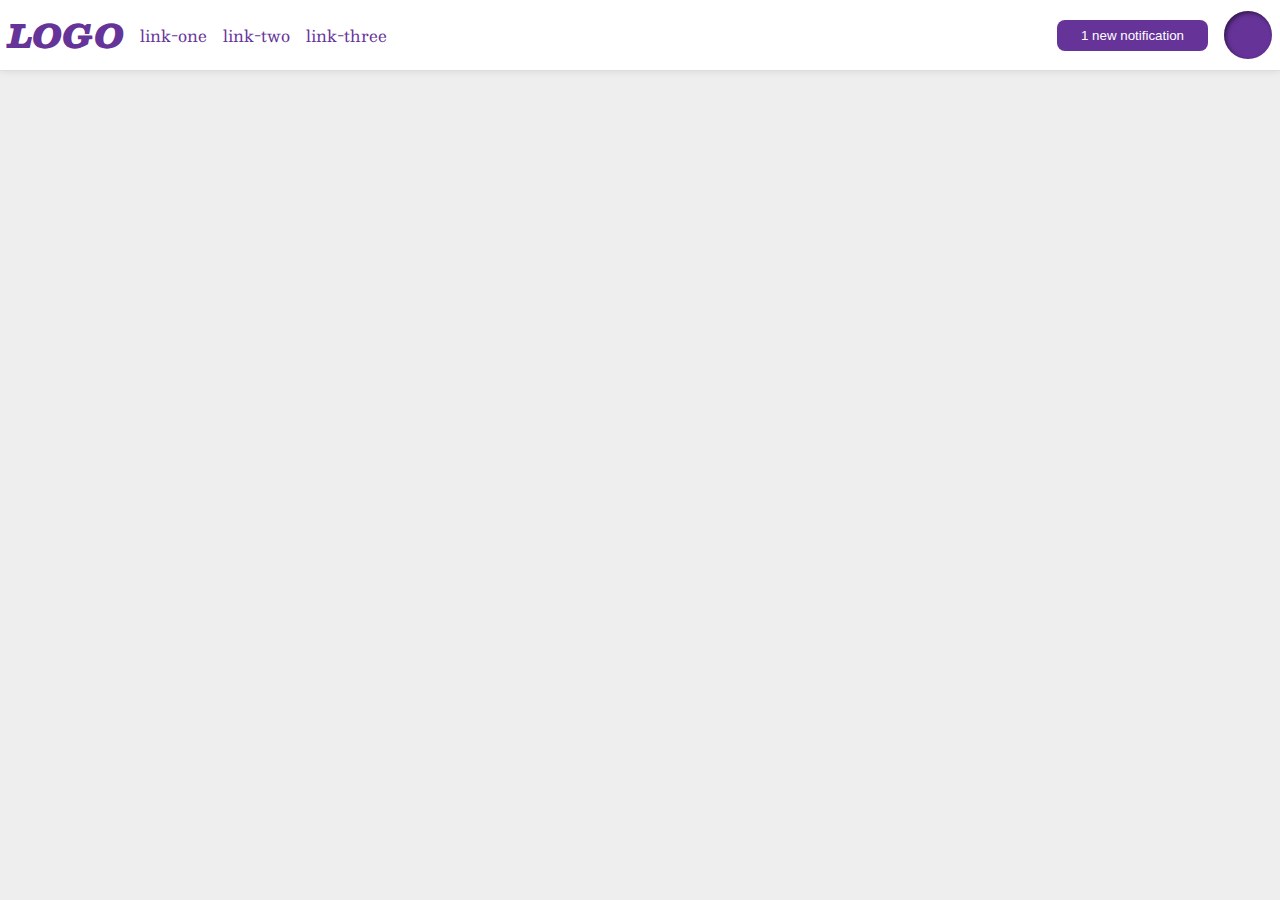
<file: foundations/flex/03-flex-header-2/index.html>
<!DOCTYPE html>
<html lang="en">
  <head>
    <meta charset="UTF-8">
    <meta http-equiv="X-UA-Compatible" content="IE=edge">
    <meta name="viewport" content="width=device-width, initial-scale=1.0">
    <title>Flex Header 2</title>
    <link rel="stylesheet" href="style.css">
  </head>
  <body>
    <div class="header">
      <div class="left-side">
        <div class="logo">
          LOGO
        </div>
        <ul class="links">
          <li><a href="https://google.com">link-one</a></li>
          <li><a href="https://google.com">link-two</a></li>
          <li><a href="https://google.com">link-three</a></li>
        </ul>
      </div>
      <div class="right-side">
        <button class="notifications">
          1 new notification
        </button>
        <div class="profile-image"></div>
      </div>
    </div>
  </body>
</html>
</file>
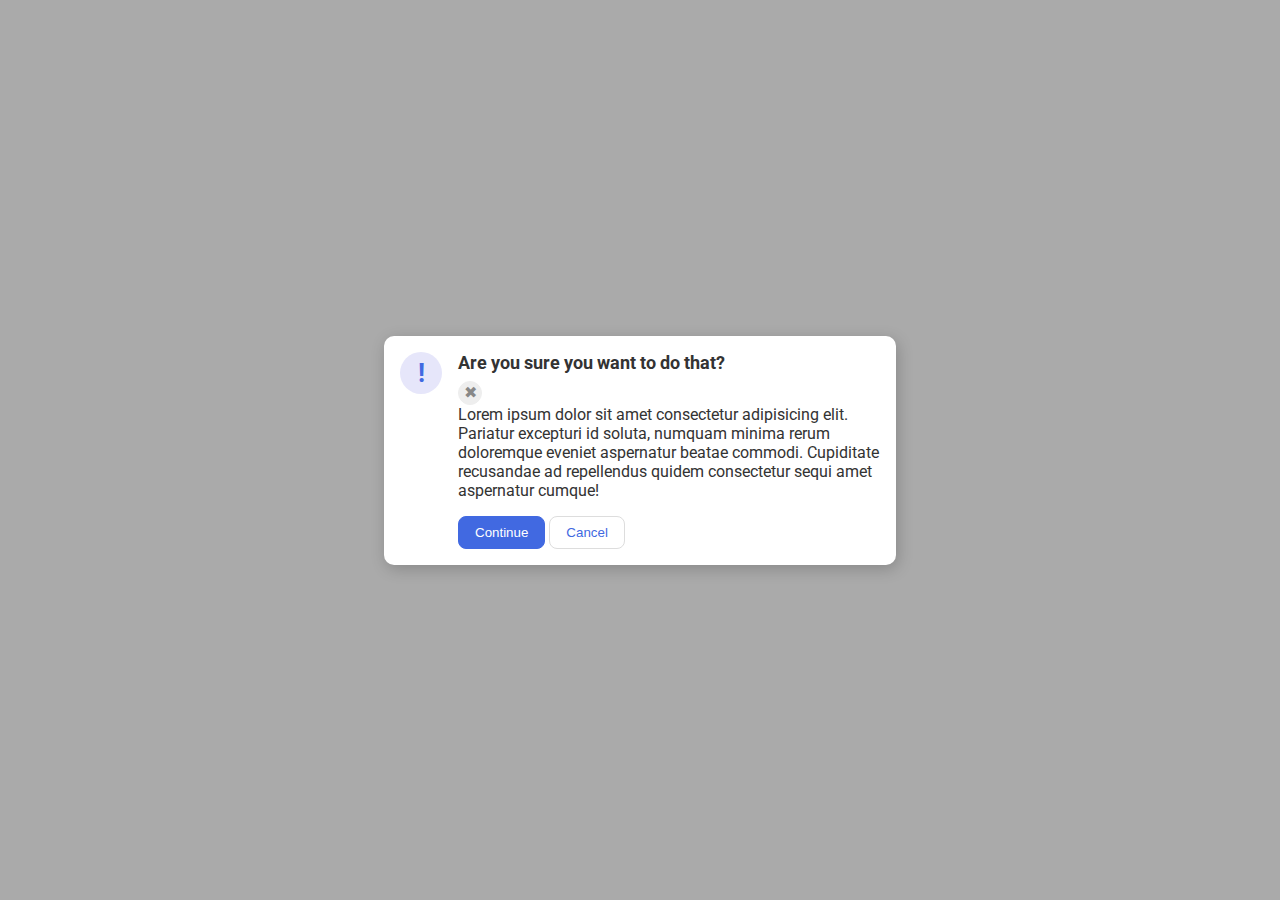
<file: foundations/flex/05-flex-modal/index.html>
<!DOCTYPE html>
<html lang="en">
  <head>
    <meta charset="UTF-8">
    <meta http-equiv="X-UA-Compatible" content="IE=edge">
    <meta name="viewport" content="width=device-width, initial-scale=1.0">
    <link rel="stylesheet" href="style.css">
    <title>Modal</title>
  </head>
  <body>
    <div class="modal">
      <div class="icon">!</div>
      <div class="container">
        <div class="top">
          <div class="header">Are you sure you want to do that?</div>
          <button class="close-button">✖</button>
        </div>
        <div class="text">Lorem ipsum dolor sit amet consectetur adipisicing elit. Pariatur excepturi id soluta, numquam minima rerum doloremque eveniet aspernatur beatae commodi. Cupiditate recusandae ad repellendus quidem consectetur sequi amet aspernatur cumque!</div>
        <button class="continue">Continue</button>
        <button class="cancel">Cancel</button>
      </div>
    </div>
  </body>
</html>
</file>
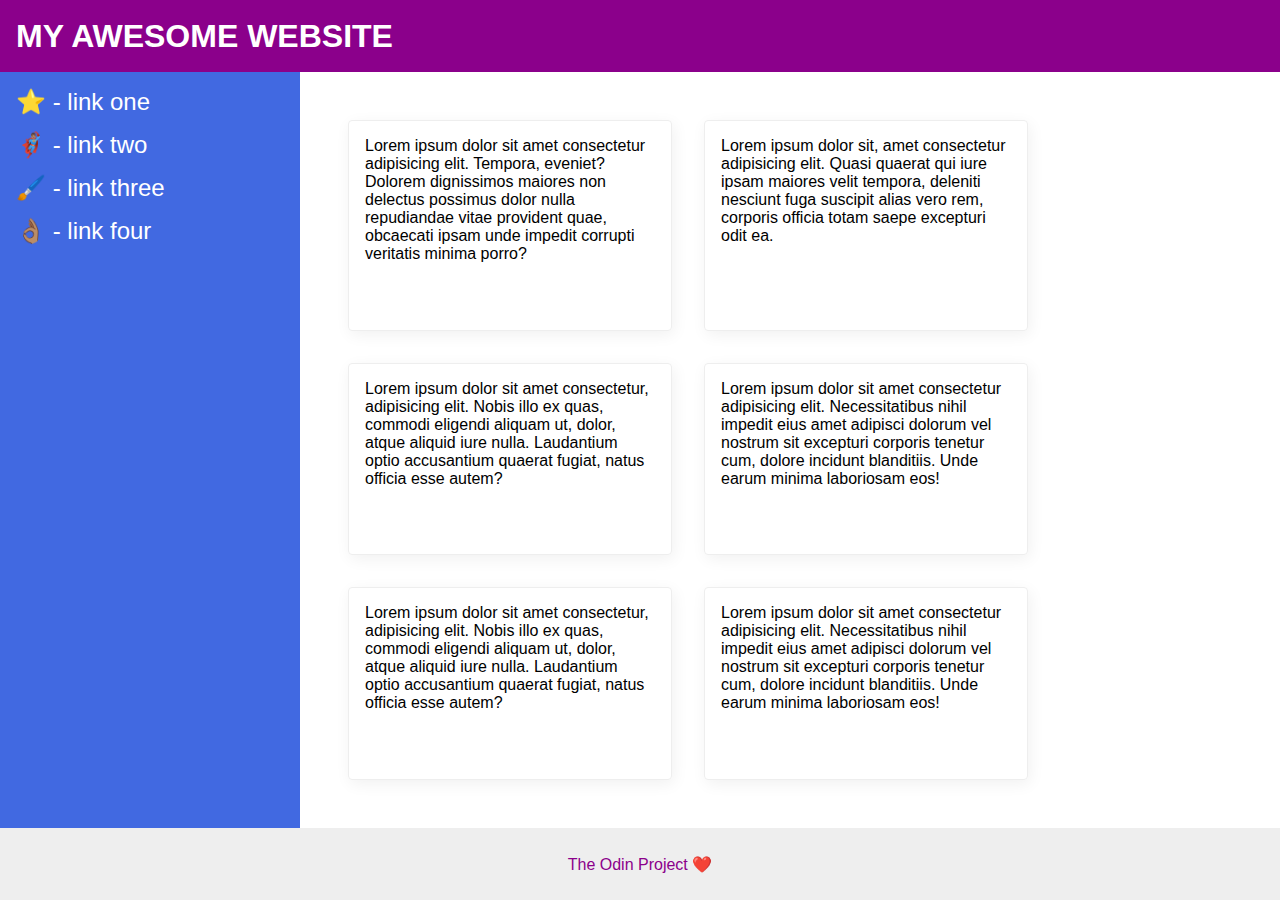
<file: foundations/flex/07-flex-layout-2/index.html>
<!DOCTYPE html>
<html lang="en">
  <head>
    <meta charset="UTF-8">
    <meta http-equiv="X-UA-Compatible" content="IE=edge">
    <meta name="viewport" content="width=device-width, initial-scale=1.0">
    <title>The Holy Grail</title>
    <link rel="stylesheet" href="style.css">
  </head>
  <body>
    <div class="header">
      MY AWESOME WEBSITE
    </div>
    
    <div class="content">
      <div class="sidebar">
        <ul>
          <li><a href="#">⭐ - link one</a></li>
          <li><a href="#">🦸🏽‍♂️ - link two</a></li>
          <li><a href="#">🖌️ - link three</a></li>
          <li><a href="#">👌🏽 - link four</a></li>
        </ul>
      </div>

      <div class="card-container">
        <div class="card">Lorem ipsum dolor sit amet consectetur adipisicing elit. Tempora, eveniet? Dolorem dignissimos maiores non delectus possimus dolor nulla repudiandae vitae provident quae, obcaecati ipsam unde impedit corrupti veritatis minima porro?</div>
        <div class="card">Lorem ipsum dolor sit, amet consectetur adipisicing elit. Quasi quaerat qui iure ipsam maiores velit tempora, deleniti nesciunt fuga suscipit alias vero rem, corporis officia totam saepe excepturi odit ea.</div>
        <div class="card">Lorem ipsum dolor sit amet consectetur, adipisicing elit. Nobis illo ex quas, commodi eligendi aliquam ut, dolor, atque aliquid iure nulla. Laudantium optio accusantium quaerat fugiat, natus officia esse autem?</div>
        <div class="card">Lorem ipsum dolor sit amet consectetur adipisicing elit. Necessitatibus nihil impedit eius amet adipisci dolorum vel nostrum sit excepturi corporis tenetur cum, dolore incidunt blanditiis. Unde earum minima laboriosam eos!</div>
        <div class="card">Lorem ipsum dolor sit amet consectetur, adipisicing elit. Nobis illo ex quas, commodi eligendi aliquam ut, dolor, atque aliquid iure nulla. Laudantium optio accusantium quaerat fugiat, natus officia esse autem?</div>
        <div class="card">Lorem ipsum dolor sit amet consectetur adipisicing elit. Necessitatibus nihil impedit eius amet adipisci dolorum vel nostrum sit excepturi corporis tenetur cum, dolore incidunt blanditiis. Unde earum minima laboriosam eos!</div>        
      </div>
    </div>

    <div class="footer">
      The Odin Project ❤️
    </div>
  </body>
</html>
</file>
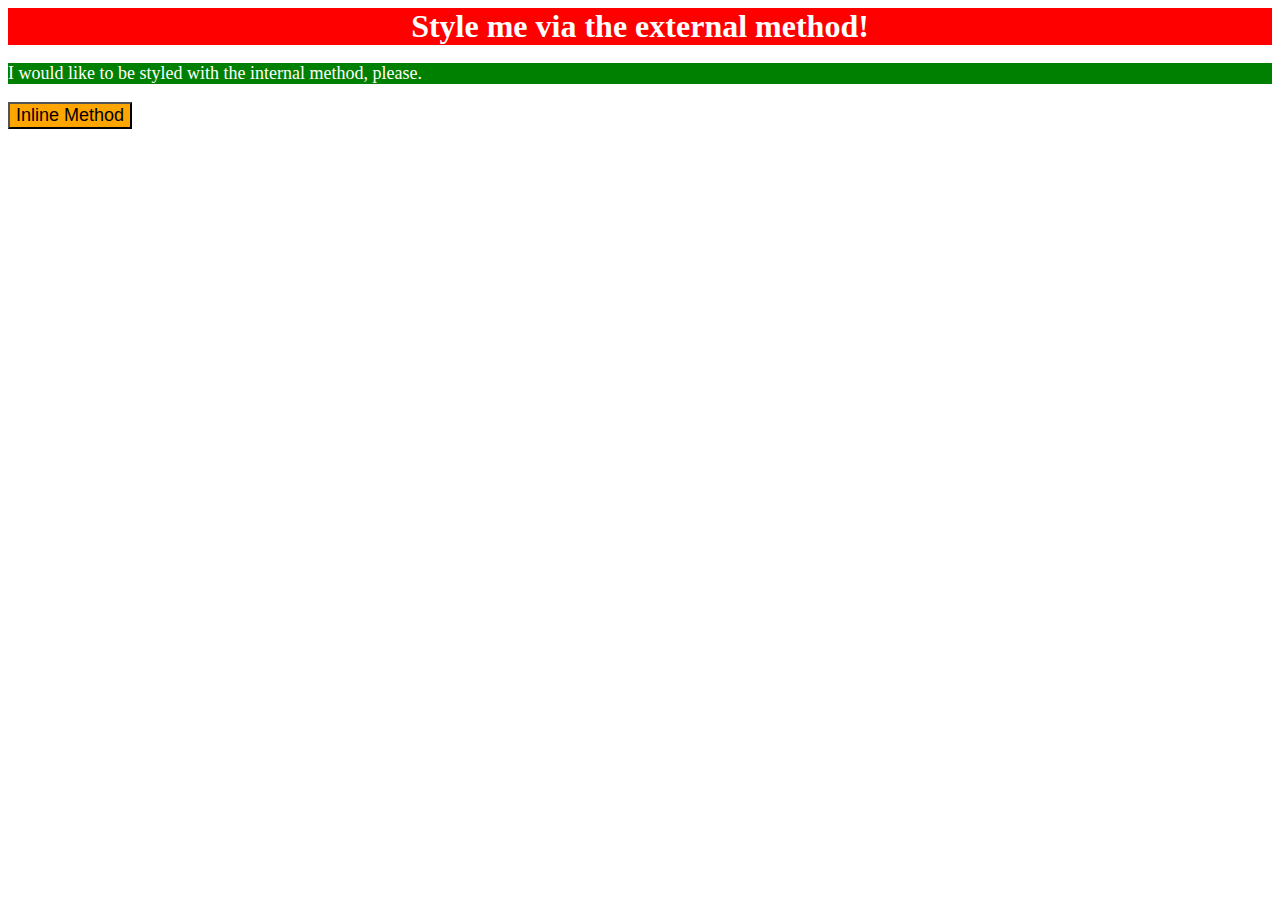
<file: foundations/intro-to-css/01-css-methods/index.html>
<!DOCTYPE html>
<html lang="en">
  <head>
    <meta charset="UTF-8">
    <meta http-equiv="X-UA-Compatible" content="IE=edge">
    <meta name="viewport" content="width=device-width, initial-scale=1.0">
    <title>Methods for Adding CSS</title>
    <link rel="stylesheet" href="./style.css">
    <style>
      p {
        background-color: green;
        color: white;
        font-size: 18px;
      }
    </style>
  </head>
  <body>
    <div>Style me via the external method!</div>
    <p>I would like to be styled with the internal method, please.</p>
    <button style="background-color: orange; font-size: 18px;">Inline Method</button>
  </body>
</html>
</file>
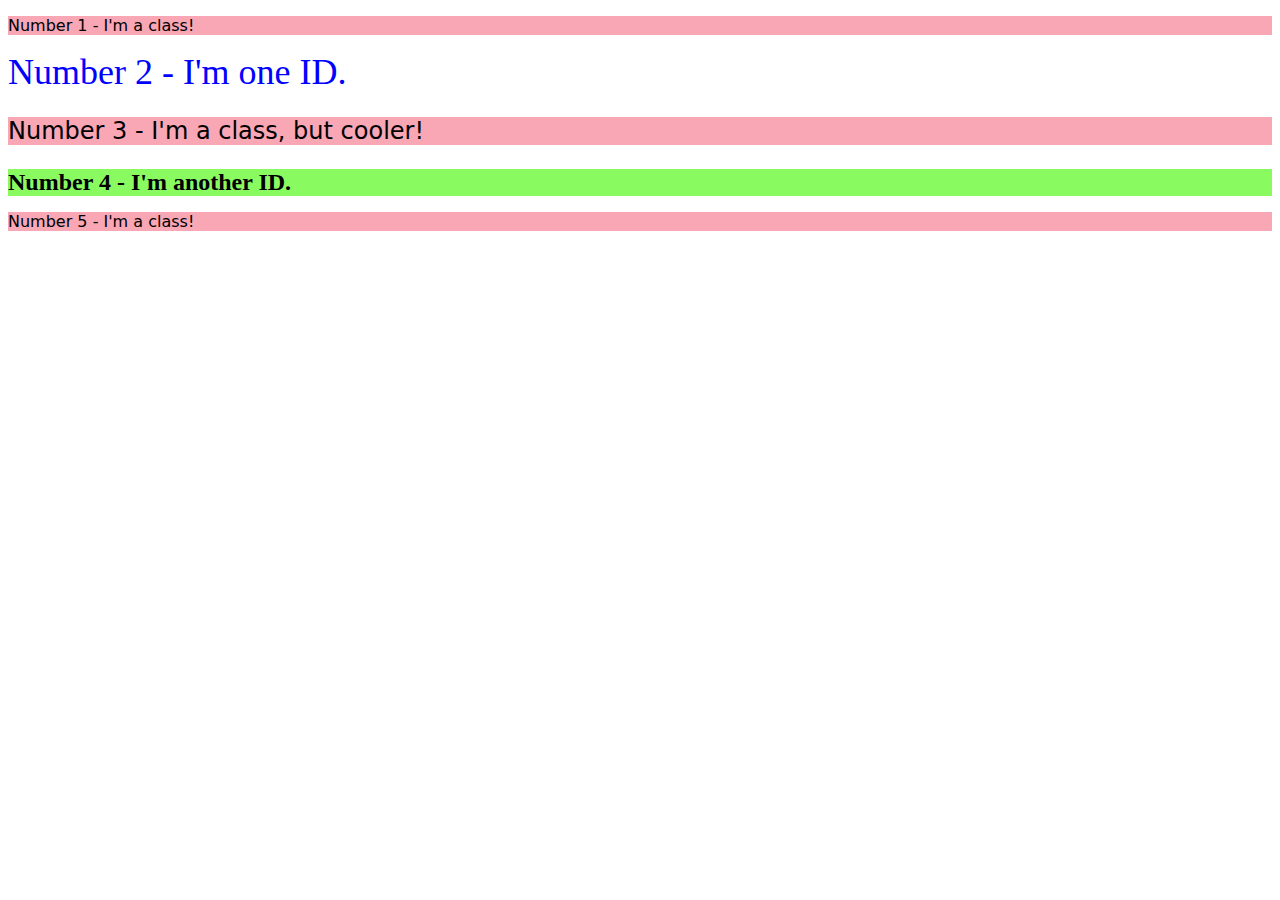
<file: foundations/intro-to-css/02-class-id-selectors/index.html>
<!DOCTYPE html>
<html lang="en">
  <head>
    <meta charset="UTF-8">
    <meta http-equiv="X-UA-Compatible" content="IE=edge">
    <meta name="viewport" content="width=device-width, initial-scale=1.0">
    <title>Class and ID Selectors</title>
    <link rel="stylesheet" href="style.css">
  </head>
  <body>
    <p class="odd">Number 1 - I'm a class!</p>
    <div id="second">Number 2 - I'm one ID.</div>
    <p class="odd adjust-font-size">Number 3 - I'm a class, but cooler!</p>
    <div id="fourth" class="adjust-font-size">Number 4 - I'm another ID.</div>
    <p class="odd">Number 5 - I'm a class!</p>
  </body>
</html>
</file>
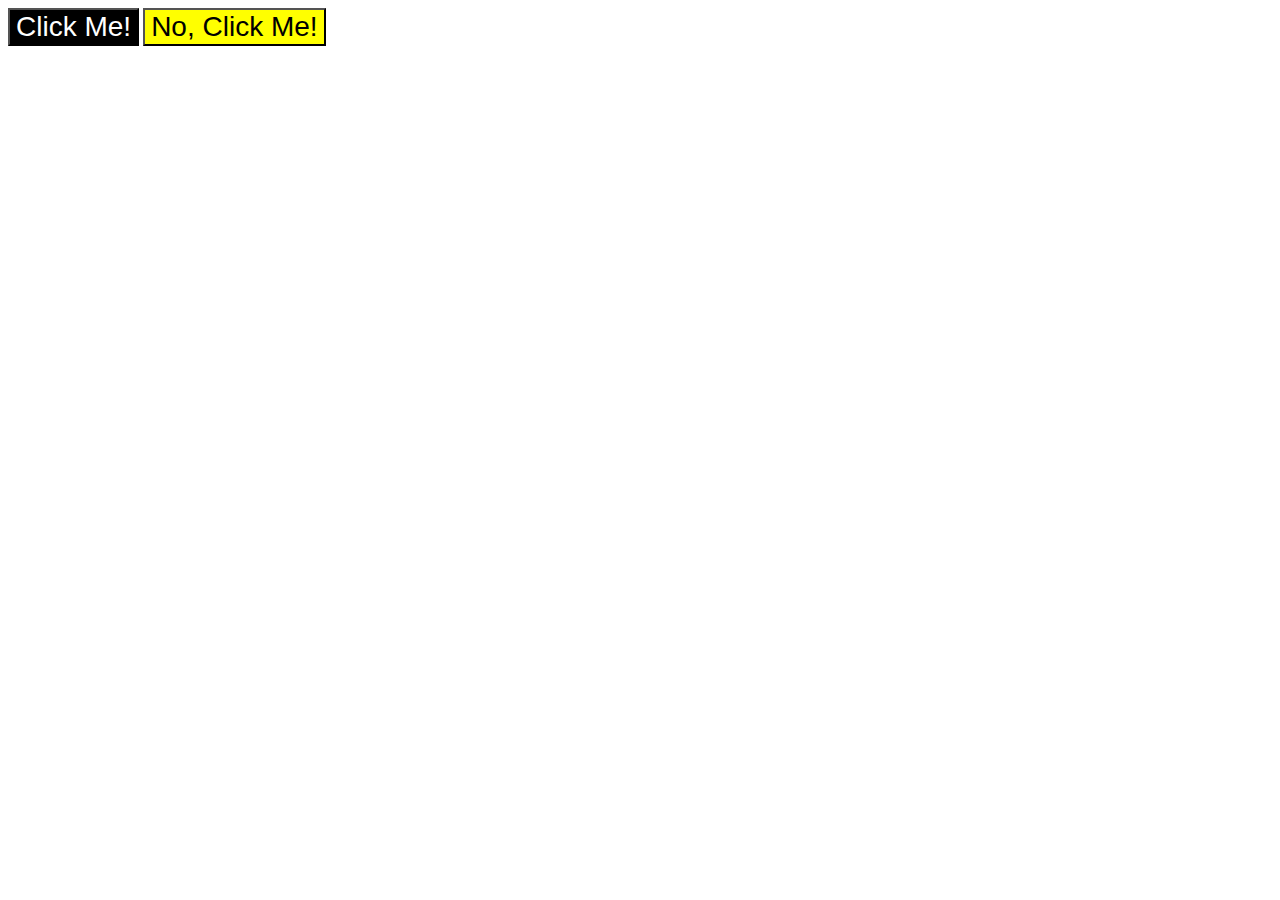
<file: foundations/intro-to-css/03-grouping-selectors/index.html>
<!DOCTYPE html>
<html lang="en">
  <head>
    <meta charset="UTF-8">
    <meta http-equiv="X-UA-Compatible" content="IE=edge">
    <meta name="viewport" content="width=device-width, initial-scale=1.0">
    <title>Grouping Selectors</title>
    <link rel="stylesheet" href="style.css">
  </head>
  <body>
    <button class="inverted">Click Me!</button>
    <button class="fancy">No, Click Me!</button>
  </body>
</html>
</file>
<file: foundations/flex/03-flex-header-2/style.css>
/* this is some magical font-importing.  
you'll learn about it later. */
@import url('https://fonts.googleapis.com/css2?family=Besley:ital,wght@0,400;1,900&display=swap');

body {
  margin: 0;
  background: #eee;
  font-family: Besley, serif;
}

.header {
  background: white;
  border-bottom: 1px solid #ddd;
  box-shadow: 0 0 8px rgba(0,0,0,.1);
  padding: 8px;
  display: flex;
  justify-content: space-between;
}

.left-side,
.right-side {
  display: flex;
  gap: 16px;
  align-items: center;
}

.profile-image {
  background: rebeccapurple;
  box-shadow: inset 2px 2px 4px rgba(0,0,0,.5);
  border-radius: 50%;
  width: 48px;
  height: 48px;
}

.logo {
  color: rebeccapurple;
  font-size: 32px;
  font-weight: 900;
  font-style: italic;
}

button {
  border: none;
  border-radius: 8px;
  background: rebeccapurple;
  color: white;
  padding: 8px 24px;
}

a {
  /* this removes the line under our links */
  text-decoration: none;
  color: rebeccapurple;
}

ul {
  list-style-type: none;
  display: flex;
  gap: 16px;
  padding: 0;
  margin: 0;
}
</file>
<file: foundations/flex/05-flex-modal/style.css>
@import url('https://fonts.googleapis.com/css2?family=Roboto:wght@400;700&display=swap');

html, body {
  height: 100%;
}

body {
  font-family: Roboto, sans-serif;
  margin: 0;
  background: #aaa;
  color: #333;
  /* I'll give you this one for free lol */
  display: flex;
  align-items: center;
  justify-content: center;
}

.modal {
  background: white;
  width: 480px;
  border-radius: 10px;
  box-shadow: 2px 4px 16px rgba(0,0,0,.2);
  display: flex;
  gap: 16px;
  padding: 16px;
}

.icon {
  color: royalblue;
  font-size: 26px;
  font-weight: 700;
  background: lavender;
  width: 42px;
  height: 42px;
  border-radius: 50%;
  display: flex;
  align-items: center;
  justify-content: center;
  flex-shrink: 0;
}

.header {
  display: flex;
  align-items: center;
  justify-content: space-between;
  font-size: 18px;
  font-weight: 700;
  margin-bottom: 8px;
}

.text {
  margin-bottom: 16px;
}

.close-button {
  background: #eee;
  border-radius: 50%;
  color: #888;
  font-weight: 400;
  font-size: 16px;
  height: 24px;
  width: 24px;
  display: flex;
  align-items: center;
  justify-content: center;
  border: 1px solid #eee;
  padding: 0;
}

button {
  cursor: pointer;
  padding: 8px 16px;
  border-radius: 8px;
}

button.continue {
  background: royalblue;
  border: 1px solid royalblue;
  color: white;
}

button.cancel {
  background: white;
  border: 1px solid #ddd;
  color: royalblue;
}
</file>
<file: foundations/flex/07-flex-layout-2/style.css>
body {
  font-family: -apple-system, BlinkMacSystemFont, 'Segoe UI', Roboto, Oxygen, Ubuntu, Cantarell, 'Open Sans', 'Helvetica Neue', sans-serif;
  margin: 0;
  min-height: 100vh;
  display: flex;
  flex-direction: column;
}

.header {
  height: 72px;
  background: darkmagenta;
  color: white;
  font-size: 32px;
  font-weight: 900;
  padding: 0 16px;
  display: flex;
  align-items: center;
}

.footer {
  height: 72px;
  background: #eee;
  color: darkmagenta;
  display: flex;
  align-items: center;
  justify-content: center;
}

.content {
  display: flex;
  flex: 1;
}

.sidebar {
  width: 300px;
  background: royalblue;
  box-sizing: border-box;
  padding: 16px;
  flex-shrink: 0;
}

.card-container {
  padding: 48px;
  display: flex;
  flex-wrap: wrap;
  gap: 32px;
}

.card {
  border: 1px solid #eee;
  box-shadow: 2px 4px 16px rgba(0,0,0,.06);
  border-radius: 4px;
  width: 290px;
  padding: 16px;
}

ul {
  list-style: none;
  display: flex;
  flex-direction: column;
  gap: 15px;
  margin: 0;
  padding: 0;
}


a {
  text-decoration: none;
  color: white;
  font-size: 24px;
}
</file>
<file: foundations/intro-to-css/01-css-methods/style.css>
div {
  background-color: red;
  color: white;
  font-size: 32px;
  text-align: center;
  font-weight: 700; /* bold */
}
</file>
<file: foundations/intro-to-css/02-class-id-selectors/style.css>
.odd {
  background-color: rgb(249, 166, 181);
  font-family: Verdana, 'DejaVu Sans', sans-serif;
}

#second {
  color: blue;
  font-size: 36px;
}

.adjust-font-size {
  font-size: 24px;
}

#fourth {
  background-color: rgb(138, 250, 97);
  font-weight: bold;
}
</file>
<file: foundations/intro-to-css/03-grouping-selectors/style.css>
.inverted,
.fancy {
  font-size: 28px;
  font-family: Helvetica, "Times New Roman", sans-serif;
}

.inverted {
  background-color: rgb(0, 0, 0);
  color: rgb(255, 255, 255);
}

.fancy {
  background-color: rgb(255, 255, 0);
}


/* button {
  font-size: 28px;
  font-family: Helvetica, "Times New Roman", sans-serif;
} */
</file>
